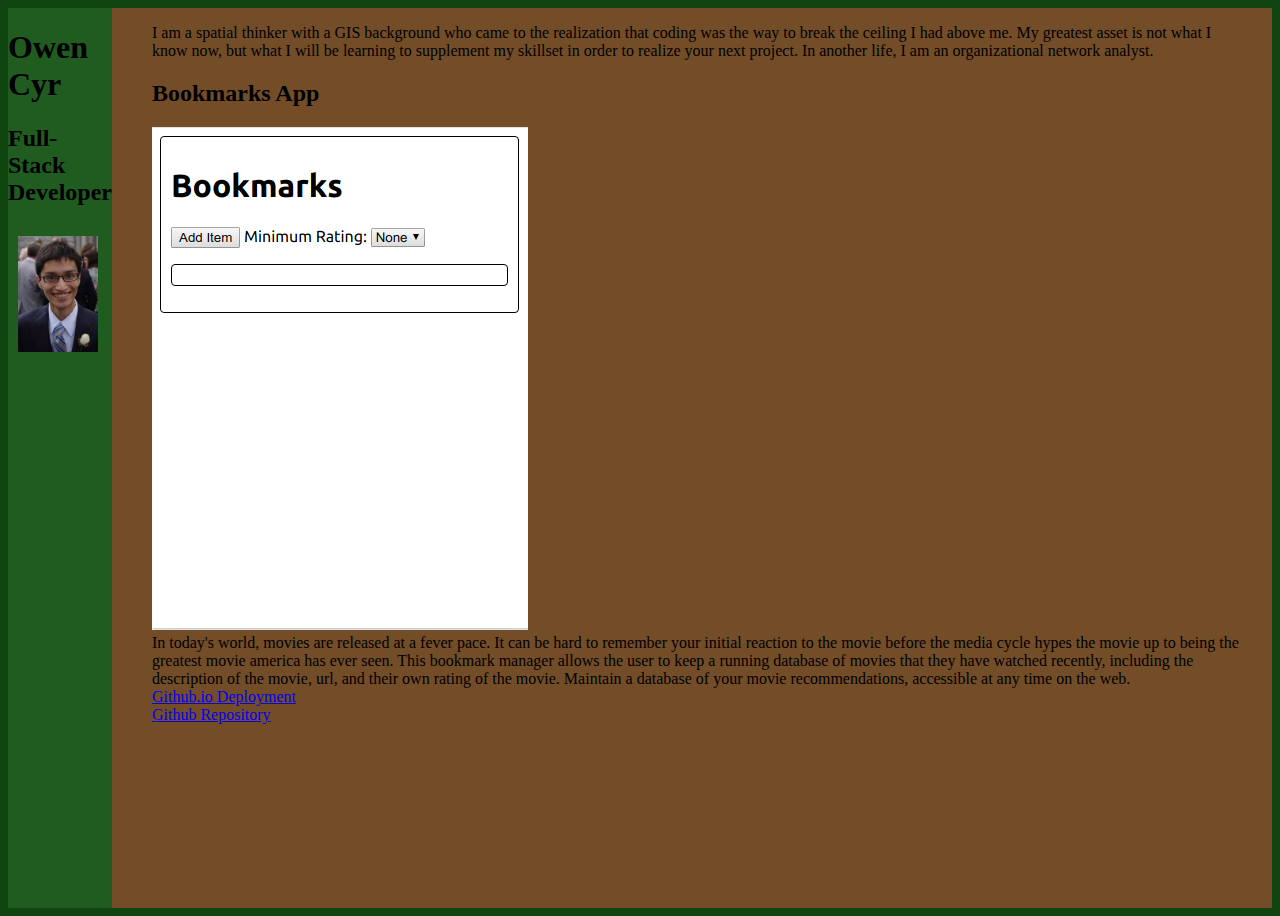
<file: index.html>
<!DOCTYPE html>
<html lang="eng">
<head>
  <meta charset="utf-8" />
  <meta http-equiv="X-UA-Compatible" content="IE=edge">
  <title>Owen Cyr</title>
  <meta name="viewport" content="width=device-width, initial-scale=1">
  <link rel="stylesheet" href="https://use.fontawesome.com/releases/v5.7.1/css/all.css" integrity="sha384-fnmOCqbTlWIlj8LyTjo7mOUStjsKC4pOpQbqyi7RrhN7udi9RwhKkMHpvLbHG9Sr" crossorigin="anonymous">
  <link rel="stylesheet" type="text/css" media="screen" href="index.css" />
  <link rel="shortcut icon" type="image/ico" href="assets/favicon.ico">
  <script src="https://code.jquery.com/jquery-3.3.1.min.js" integrity="sha256-FgpCb/KJQlLNfOu91ta32o/NMZxltwRo8QtmkMRdAu8=" crossorigin="anonymous"></script>
</head>
<body>
  <main role="main">
    <section class="intro-pane">
      <h1>Owen Cyr</h1>
      <h2>Full-Stack Developer</h2>
      <img src="assets/portfolio photo.jpg" alt="Owen Cyr">
    </section>
    <section class="details-pane">
      <p class="about">I am a spatial thinker with a GIS background who came to the realization that coding was the way to break the ceiling I had above me.  My greatest asset is not what I know now, but what I will be learning to supplement my skillset in order to realize your next project.  In another life, I am an organizational network analyst.
        </p>
      <ul class="list">
      </ul>
    </section>
    <section class="contact-pane">
      <a href="https://github.com/owencyr"><i class="fab fa-github-square"></i></a>
      <a href="https://www.linkedin.com/in/cyroc/"><i class="fab fa-linkedin"></i></a>
      <a href="mailto:cyroc@dukes.jmu.edu"><i class="fas fa-envelope-square"></i></i></a>
    </section>
  </main>  
  <script src="index.js"></script>
</body>
</html>
</file>
<file: index.css>
/* more saturated palette */
:root {
  --green: #205C20;
  --dark-green: #0F460F;
  --brown: #734D28;
}


/* original, very washed out palette */
/* :root {
  --green: #618B61;
  --dark-green: #2B592B;
  --brown: #AE9379;
} */

* {
  box-sizing: border-box;
}

body {
  background-color: var(--dark-green);
}

main {
  display: flex;
  height: 100vh;
}

.intro-pane, .details-pane, .contact-pane {
  background-color: var(--green);
  flex-grow: 1;
}

.intro-pane img {
  max-width: 100px;
  max-height: 168px;
  height: auto;
  width: auto;
  padding: 10px;
}

.details-pane {
  background-color: var(--brown);
}

p.about, li {
  margin-right: 25px;
}

p.about {
  margin-left: 40px;
}

li {
  list-style: none;
}

li img {
  /* i want this to have the image go across specified percentage of parent container */
  max-width: 70%;
  height: auto;
  width: auto;
}


.contacts i {
  color: black;
}

@media screen and (max-width: 800px) {
  main {
    flex-direction: column;
  }
  .intro-pane img {
    float: right;
  }
  li img {
    max-width: 235px;
  }
}
</file>
